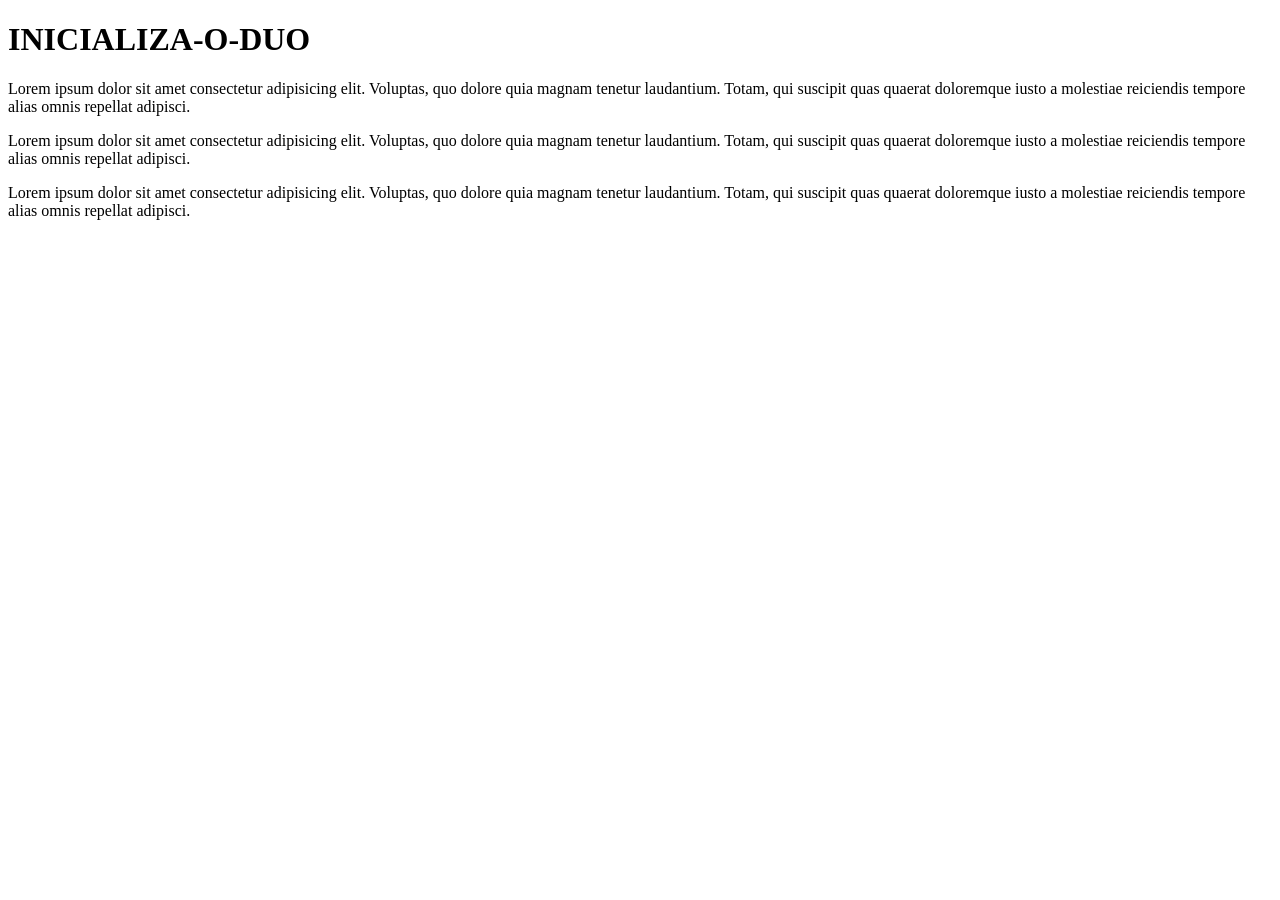
<file: index.html>
<!DOCTYPE html>
<html lang="pt">
<head>
    <meta charset="UTF-8">
    <meta name="viewport" content="width=device-width, initial-scale=1.0">
    <title>INICIALIZA-O-DUO</title>
</head>
<body class="pagina2">
    <h1>
        INICIALIZA-O-DUO
    </h1>
    <p> Lorem ipsum dolor sit amet consectetur adipisicing elit. Voluptas,
         quo dolore quia magnam tenetur laudantium. Totam, 
        qui suscipit quas quaerat doloremque iusto a molestiae reiciendis tempore alias omnis repellat adipisci.
    <p> Lorem ipsum dolor sit amet consectetur adipisicing elit. Voluptas,
         quo dolore quia magnam tenetur laudantium. Totam, 
        qui suscipit quas quaerat doloremque iusto a molestiae reiciendis tempore alias omnis repellat adipisci.
    <p> Lorem ipsum dolor sit amet consectetur adipisicing elit. Voluptas,
         quo dolore quia magnam tenetur laudantium. Totam, 
        qui suscipit quas quaerat doloremque iusto a molestiae reiciendis tempore alias omnis repellat adipisci.
    </p>
</body>
</html>
</file>
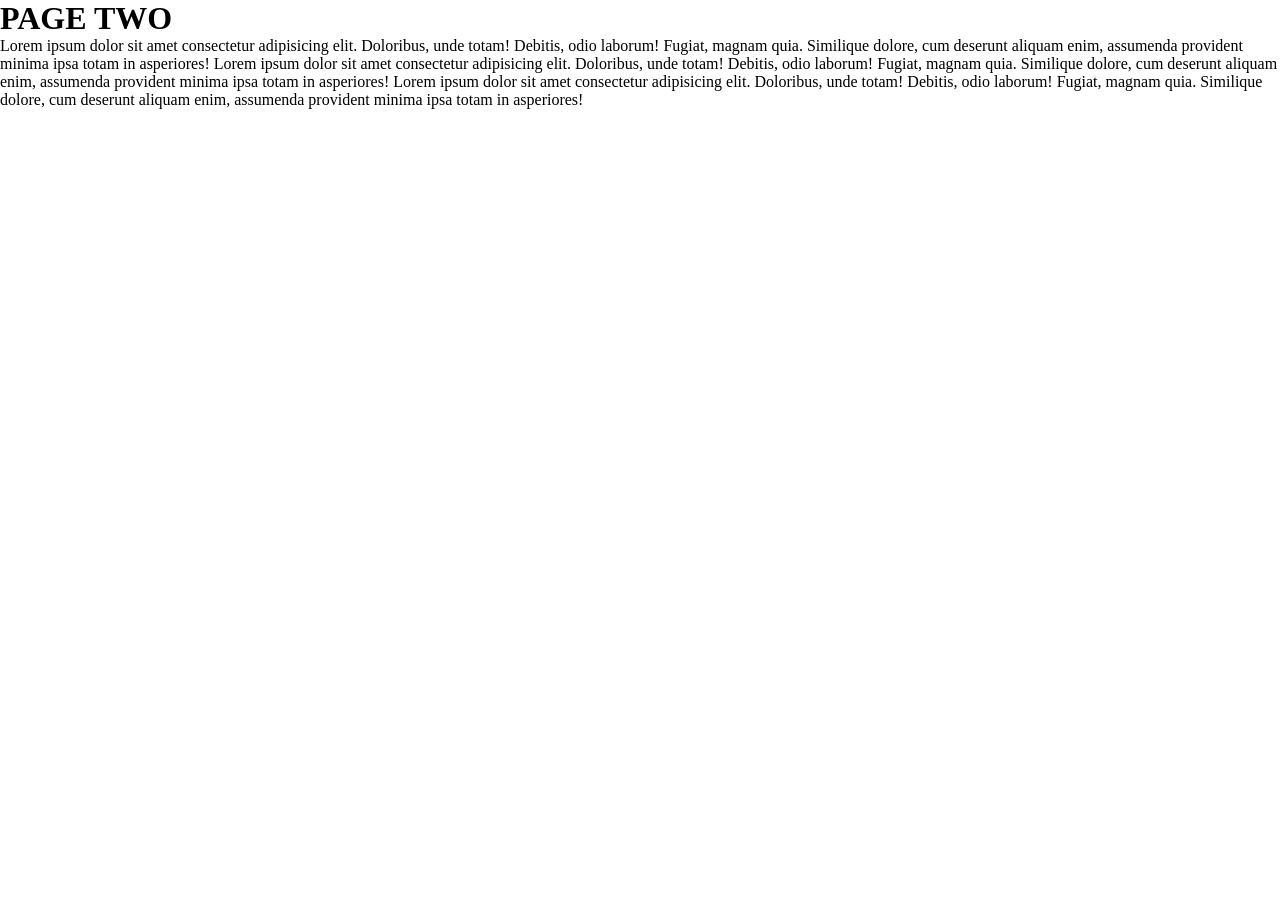
<file: pagina2.html>
<!DOCTYPE html>
<html lang="en">
<head>
    <meta charset="UTF-8">
    <meta name="viewport" content="width=device-width, initial-scale=1.0">
    <title>INICIALIZA-O-DUO</title>
    <link rel="stylesheet" href="pagina2.css">
</head>
<body>
    <h1>PAGE TWO</h1>
    
    <p>
        Lorem ipsum dolor sit amet consectetur adipisicing elit. Doloribus, unde totam! Debitis, odio laborum! Fugiat, magnam quia. 
        Similique dolore, cum deserunt aliquam enim, assumenda provident minima ipsa totam in asperiores!
        Lorem ipsum dolor sit amet consectetur adipisicing elit. Doloribus, unde totam! Debitis, odio laborum! Fugiat, magnam quia. 
        Similique dolore, cum deserunt aliquam enim, assumenda provident minima ipsa totam in asperiores!
        Lorem ipsum dolor sit amet consectetur adipisicing elit. Doloribus, unde totam! Debitis, odio laborum! Fugiat, magnam quia. 
        Similique dolore, cum deserunt aliquam enim, assumenda provident minima ipsa totam in asperiores!
    </p>
</body>
</html>
</file>
<file: pagina2.css>
* {
    margin: 0;
    padding: 0;
    box-sizing: border-box;
}

.pagina2 h1 {
    color: aqua;
    font-size: 50px;
    
}

.pagina2 p {
    font-family: Verdana, Geneva, Tahoma, sans-serif;
    color: blueviolet;
    text-align: center;
}
</file>
